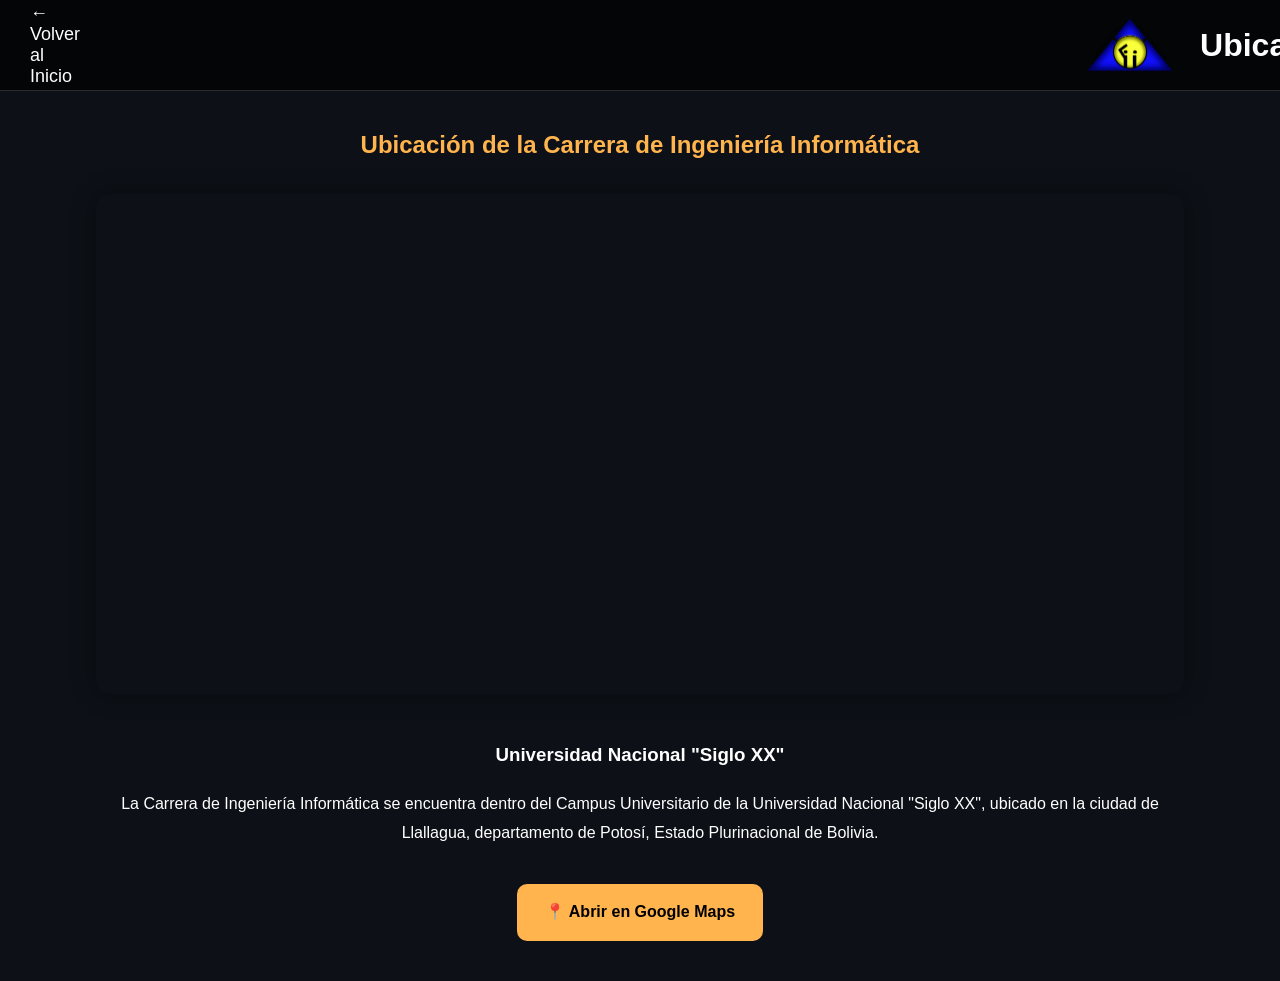
<file: ubicacion.html>
<!DOCTYPE html>
<html lang="es">
<head>
    <meta charset="UTF-8">
    <title>Ubicación</title>
    <link rel="stylesheet" href="ubicacion.css">
</head>
<body>
<header>
    <a href="index.html" class="volver">
        ← Volver al Inicio
    </a>
    <img src="Imágenes/escudoCarrera.png" id="logoCarrera">
    <h1>Ubicación</h1>
</header>
<main>
    <h2>Ubicación de la Carrera de Ingeniería Informática</h2>
    <div class="mapa">
        <iframe src="https://www.google.com/maps/embed?pb=!1m14!1m8!1m3!1d3474.8300797317374!2d-
        66.5712433!3d-18.4225561!3m2!1i1024!2i768!4f13.1!3m3!1m2!1s0x93fce07f92535649%3A0x6266f35d3b55ed0b!
        2sCarrera%20Ing.%20Informatica%20UNSXX!5e1!3m2!1ses!2sbo!4v1784936004744!5m2!1ses!2sbo" 
        width="600" height="450" style="border:0;" allowfullscreen="" loading="lazy" referrerpolicy=
        "strict-origin-when-cross-origin"></iframe>
    </div>
    <div class="informacion">
        <h3>Universidad Nacional "Siglo XX"</h3>
        <p>
            La Carrera de Ingeniería Informática se encuentra dentro del
            Campus Universitario de la Universidad Nacional "Siglo XX",
            ubicado en la ciudad de Llallagua, departamento de Potosí,
            Estado Plurinacional de Bolivia.
        </p>
        <a class="btnMapa"
   href="https://www.google.com/maps?q=-18.420970269274363, -66.57145650794602"
   target="_blank"
   rel="noopener noreferrer">
    📍 Abrir en Google Maps
</a>
    </div>
</main>
</body>
</html>
</file>
<file: ubicacion.css>
body{
    margin:0;
    background:#0d1117;
    color:white;
    font-family:Arial, Helvetica, sans-serif;
}
header{
    height:90px;
    display:flex;
    align-items:center;
    padding:0 30px;
    background:rgba(0,0,0,.70);
    border-bottom:1px solid rgba(255,255,255,.15);
}
#logoCarrera{
    width:100px;
    margin-left:1000px;
    margin-right:20px;
}
.volver{
    color:white;
    text-decoration:none;
    font-size:18px;
}
.volver:hover{
    color:#ffb44d;
}
h1{
    margin:0;
}
main{
    width:85%;
    margin:40px auto;
}
h2{
    text-align:center;
    color:#ffb44d;
    margin-bottom:35px;
}
.mapa iframe{
    width:100%;
    height:500px;
    border:none;
    border-radius:15px;
    box-shadow:0 0 25px rgba(0,0,0,.45);
}
.informacion{
    margin-top:40px;
    text-align:center;
    line-height:1.8;
}
.btnMapa{
    display:inline-block;
    margin-top:20px;
    padding:14px 28px;
    background:#ffb44d;
    color:black;
    text-decoration:none;
    border-radius:10px;
    font-weight:bold;
    transition:.3s;
}
.btnMapa:hover{
    transform:scale(1.05);
}
</file>
